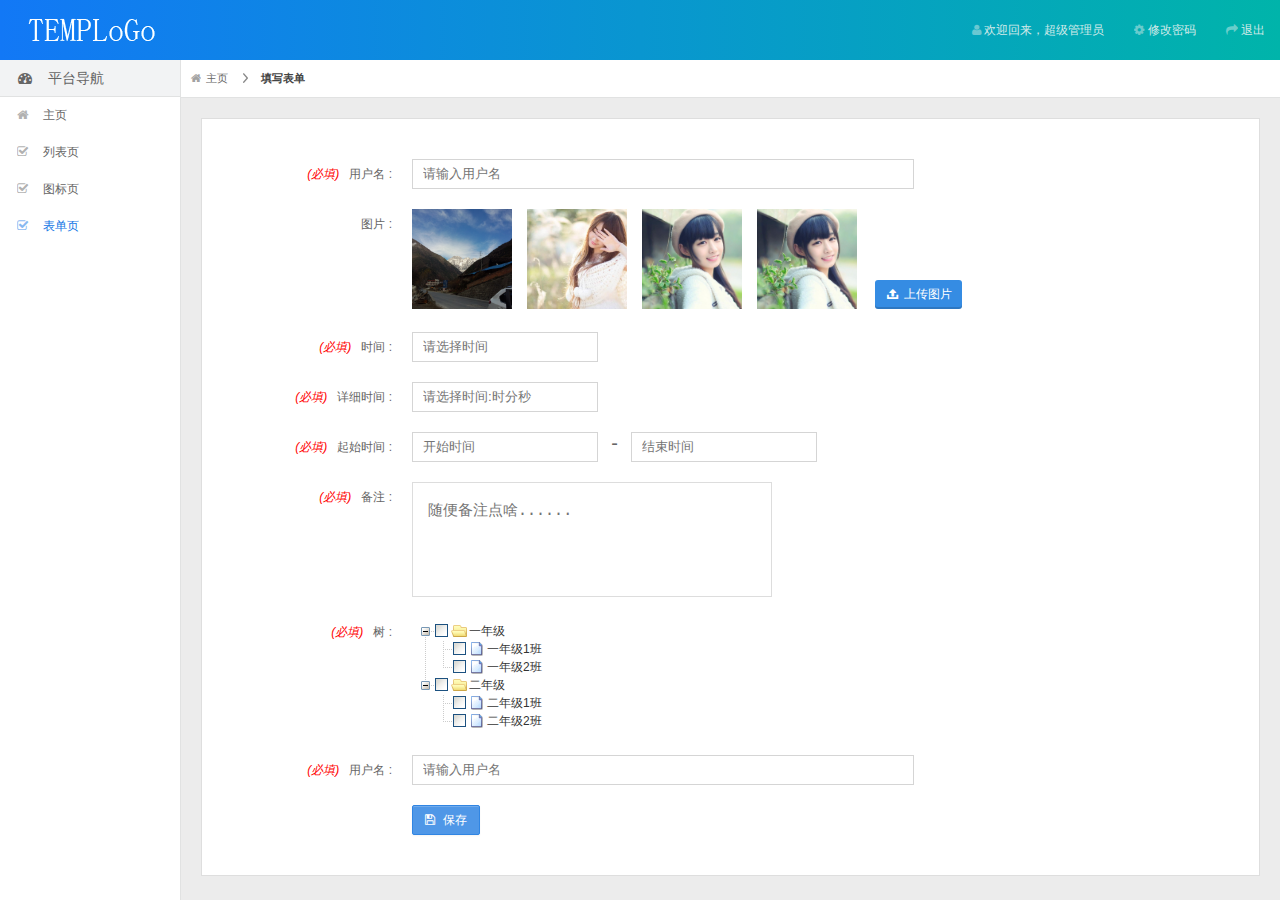
<file: form.html>
<!DOCTYPE html>
<html>

<head>
    <meta charset="utf-8">
    <title></title>
    <link rel="stylesheet" type="text/css" href="css/phadmin.css">
    <link href="font-awesome/css/font-awesome.css" rel="stylesheet" />
    <link rel="stylesheet" type="text/css" href="plus/webuploader/webuploader.css">
    <link rel="stylesheet" type="text/css" href="plus/datepicker/skin/WdatePicker.css">
    <link rel="stylesheet" type="text/css" href="plus/ztree/zTreeStyle/zTreeStyle.css">
</head>

<body>
    <header id="header">
        <h1></h1>
        <div id="user-nav" class="navbar">
            <ul class="nav">
                <li><a title="" href="#"><i class="icon icon-user"></i>  <span class="text">欢迎回来，超级管理员</span></a>
                </li>
                <li class=""><a title="" href="#"><i class="icon icon-cog"></i> <span class="text" >修改密码</span></a></li>
                <li class=""><a title="" href="javescript:;" id="logout"><i class="icon icon-share-alt"></i> <span class="text">退出</span></a></li>
            </ul>
        </div>
    </header>
    <!--sidebar-menu-->
    <aside id="sidebar">
        <div class="stitle"><i class="icon icon-dashboard"></i>&nbsp;&nbsp;&nbsp;&nbsp;平台导航</div>
        <ul>
            <li class="submenu "><a href="index.html"><i class="icon icon-home"></i> <span>主页</span></a></li>
            <li class="submenu "> <a href="table.html"><i class="icon icon-check"></i> <span>列表页</span></a>
            </li>
            <li class="submenu "> <a href="ico.html"><i class="icon icon-check"></i> <span>图标页</span></a>
            </li>
            <li class="submenu active"> <a href="form.html"><i class="icon icon-check"></i> <span>表单页</span></a>
            </li>
        </ul>
    </aside>
    <section id="content">
        <div id="content-header">
            <div id="breadcrumb"> <a href="javascript:;" class="tip-bottom"><i class="icon-home"></i>主页</a> <a href="#" class="current">填写表单</a> </div>
        </div>
        <div id="content-body">
            <div class="content-form">
                <form>
                    <ul>
                        <li class="control-group">
                            <label class="control-label"><em class="mark-red">(必填)</em>用户名 :</label>
                            <div class="controls">
                                <input type="text" name="" placeholder="请输入用户名">
                            </div>
                        </li>
                        <li class="control-group">
                            <label class="control-label"><em class="mark-red"></em>图片 :</label>
                            <div class="controls">
                                <div class="control-pic" id="control-pic">
                                    <ul>
                                        <li>
                                            <i style="background-image: url(pic/temp1.jpg);"><a href="javascript:;" class="icon-trash"></a></i>
                                        </li>
                                        <li>
                                            <i style="background-image: url(pic/temp2.jpg);"><a href="javascript:;" class="icon-trash"></a></i>
                                        </li>
                                        <li>
                                            <i style="background-image: url(pic/temp3.jpg);"><a href="javascript:;" class="icon-trash"></a></i>
                                        </li>
                                    </ul>
                                    <a href="javascript:;" class="" id="upload"><i class="icon-upload-alt"></i> 上传图片</a>
                                </div>
                            </div>
                        </li>
                        <li class="control-group">
                            <label class="control-label"><em class="mark-red">(必填)</em>时间 :</label>
                            <div class="controls">
                                <input class="control-time" type="text" onfocus="WdatePicker({isShowWeek:true})" placeholder="请选择时间" />
                            </div>
                        </li>
                        <li class="control-group">
                            <label class="control-label"><em class="mark-red">(必填)</em>详细时间 :</label>
                            <div class="controls">
                                <input class="control-time" type="text" onfocus="WdatePicker({isShowWeek:true,dateFmt:'yyyy-MM-dd HH:mm:ss'})" placeholder="请选择时间:时分秒" />
                            </div>
                        </li>
                        <li class="control-group">
                            <label class="control-label"><em class="mark-red">(必填)</em>起始时间 :</label>
                            <div class="controls">
                                <input id="beginTime" class="control-time" type="text" onfocus="WdatePicker({maxDate:'#F{$dp.$D(\'endTime\')}'})" placeholder="开始时间" />
                                <span class="time-connect-line">-</span>
                                <input id="endTime" class="control-time" type="text" placeholder="结束时间" onFocus="WdatePicker({minDate:'#F{$dp.$D(\'beginTime\')}'})" />
                            </div>
                        </li>
                        <li class="control-group">
                            <label class="control-label"><em class="mark-red">(必填)</em>备注 :</label>
                            <div class="controls">
                                <div class="control-txt">
                                    <textarea placeholder="随便备注点啥......"></textarea>
                                </div>
                            </div>
                        </li>
                        <li class="control-group">
                            <label class="control-label"><em class="mark-red">(必填)</em>树 :</label>
                            <div class="controls">
                                <div class="control-tree">
                                    <div id="tree" class="ztree "></div>
                                </div>
                            </div>
                        </li>
                        <li class="control-group">
                            <label class="control-label"><em class="mark-red">(必填)</em>用户名 :</label>
                            <div class="controls">
                                <input type="text" name="" placeholder="请输入用户名">
                            </div>
                        </li>
                        <li class="control-group">
                            <label class="control-label"></label>
                            <div class="controls">
                                <button class="btn btn-primary"><i class="icon-save"></i> 保存</button>
                            </div>
                        </li>
                    </ul>
                </form>
            </div>
        </div>
    </section>
    <footer id="footer">
    </footer>
</body>
<script type="text/javascript" src="js/jquery.js"></script>
<script type="text/javascript" src="plus/webuploader/webuploader.js"></script>
<script type="text/javascript" src="plus/datepicker/calendar.js"></script>
<script type="text/javascript" src="plus/datepicker/WdatePicker.js"></script>
<script type="text/javascript" src="plus/ztree/js/jquery.ztree.all.js"></script>
<script type="text/javascript" src="js/common.js"></script>
<script type="text/javascript">
$(document).ready(function() {

    // ztree的 舒适化
    var zNodes = [{
        name: "一年级",
        open: true,
        children: [{
            name: "一年级1班"
        }, {
            name: "一年级2班"
        }]
    }, {
        name: "二年级",
        open: true,
        children: [{
            name: "二年级1班"
        }, {
            name: "二年级2班"
        }]
    }];

    var zTreeObj = $.fn.zTree.init($("#tree"), treeSetting, zNodes);

    /*
     *  preview 生成上传的预览图
     *  @param {string} el  
     *  @param {string} src 
     */
    preview("#control-pic ul", "pic/temp3.jpg"); // 生成上传的预览图  - 
    var upload = new WebUploader.Uploader({
        server: "{:U('Addons/Upload/pc')}",
        auto: true,
        accept: {
            title: 'Images',
            extensions: 'gif,jpg,jpeg,bmp,png',
            mimeTypes: 'image/*'
        },
        pick: {
            id: "#upload"
        }
    });
});
</script>

</html>
</file>
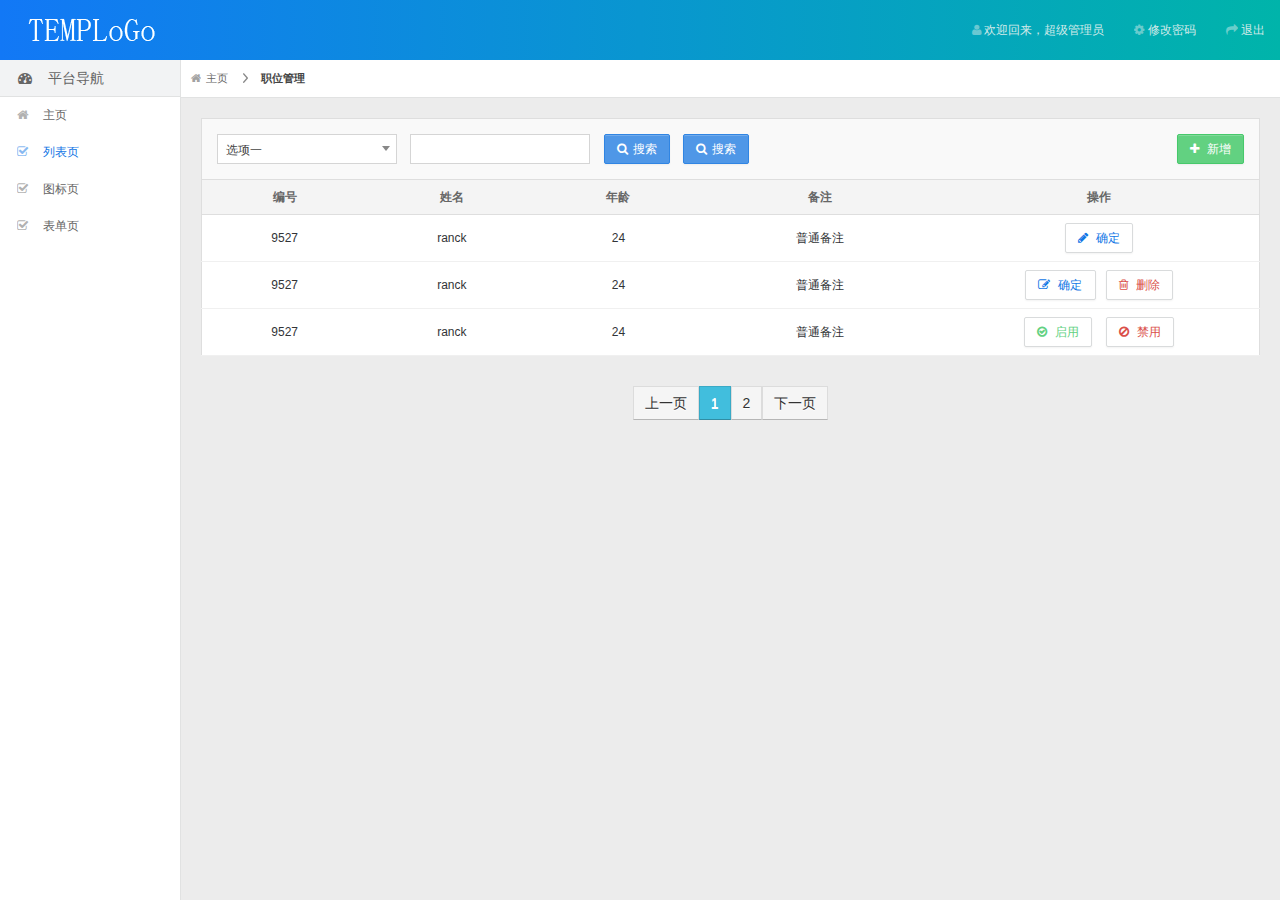
<file: table.html>
<!DOCTYPE html>
<html>

<head>
    <meta charset="utf-8">
    <title></title>
    <link rel="stylesheet" type="text/css" href="css/phadmin.css">
    <link href="font-awesome/css/font-awesome.css" rel="stylesheet" />
    <link rel="stylesheet" type="text/css" href="css/select2.css">
    <script type="text/javascript" src="js/jquery.js"></script>
    <script type="text/javascript" src="js/select2.js"></script>
</head>

<body>
    <header id="header">
        <h1></h1>
        <div id="user-nav" class="navbar">
            <ul class="nav">
                <li><a title="" href="#"><i class="icon icon-user"></i>  <span class="text">欢迎回来，超级管理员</span></a>
                </li>
                <li class=""><a title="" href="#"><i class="icon icon-cog"></i> <span class="text" >修改密码</span></a></li>
                <li class=""><a title="" href="javescript:;" id="logout"><i class="icon icon-share-alt"></i> <span class="text">退出</span></a></li>
            </ul>
        </div>
    </header>
    <!--sidebar-menu-->
    <aside id="sidebar">
        <div class="stitle"><i class="icon icon-dashboard"></i>&nbsp;&nbsp;&nbsp;&nbsp;平台导航</div>
        <ul>
            <li class="submenu "><a href="index.html"><i class="icon icon-home"></i> <span>主页</span></a></li>
            <li class="submenu active"> <a href="table.html"><i class="icon icon-check"></i> <span>列表页</span></a>
            </li>
            <li class="submenu "> <a href="ico.html"><i class="icon icon-check"></i> <span>图标页</span></a>
            </li>
            <li class="submenu "> <a href="form.html"><i class="icon icon-check"></i> <span>表单页</span></a>
            </li>
        </ul>
    </aside>
    <section id="content">
        <div id="content-header">
            <div id="breadcrumb"> <a href="javascript:;" class="tip-bottom"><i class="icon-home"></i>主页</a> <a href="#" class="current">职位管理</a> </div>
        </div>
        <div id="content-body">
            <div class="top-operation">
                <div class="top-operation-add">
                    <a href="javascript:;" class="btn btn-success"><i class="icon-plus"></i> 新增</a>
                </div>
                <div class="top-operation-input">
                    <select class="select">
                        <option>选项一</option>
                        <option>选项er</option>
                    </select>
                    <input type="text" name="">
                    <a href="javascript:;" class="btn btn-primary"><i class="icon-search"></i>搜索</a>
                    <button class="btn btn-primary"><i class="icon-search"></i>搜索</button>
                </div>
            </div>
            <div class="table-content">
                <table class="table">
                    <thead>
                        <tr>
                            <th>编号</th>
                            <th>姓名</th>
                            <th>年龄</th>
                            <th>备注</th>
                            <th width="300">操作</th>
                        </tr>
                    </thead>
                    <tr>
                        <td>9527</td>
                        <td>ranck</td>
                        <td>24</td>
                        <td>普通备注</td>
                        <td><a href="javascript:;" class="btn btn-abc"><i class="icon-pencil"></i> 确定</a></td>
                    </tr>
                    <tr>
                        <td>9527</td>
                        <td>ranck</td>
                        <td>24</td>
                        <td>普通备注</td>
                        <td><a href="javascript:;" class="btn btn-abc"><i class="icon-edit"></i> 确定</a><a href="javascript:;" class="btn btn-del"><i class="icon-trash"></i> 删除</a></td>
                    </tr>
                    <tr>
                        <td>9527</td>
                        <td>ranck</td>
                        <td>24</td>
                        <td>普通备注</td>
                        <td>
                            <a href="javascript:;" class="btn btn-pass">
                                <i class=" icon-ok-circle"></i> 启用
                            </a>
                            <a href="javascript:;" class="btn btn-del">
                                <i class="icon-ban-circle"></i> 禁用
                            </a>
                        </td>
                    </tr>
                </table>
            </div>
            <footer class="">
                <div class="pagecontent">
                    <ul class="pagination">
                        <li class="disabled"> <a href="#">上一页 </a></li>
                        <li class="active"> <a href="#">1</a></li>
                        <li><a href="?pageNo=2&amp;type=2">2</a></li>
                        <li> <a href="?pageNo=2&amp;type=2">下一页 </a></li>
                    </ul>
                </div>
            </footer>
        </div>
    </section>
    <footer id="footer">
    </footer>
</body>
<script type="text/javascript">
$(document).ready(function() {
    $("select").select2();
});
</script>

</html>
</file>
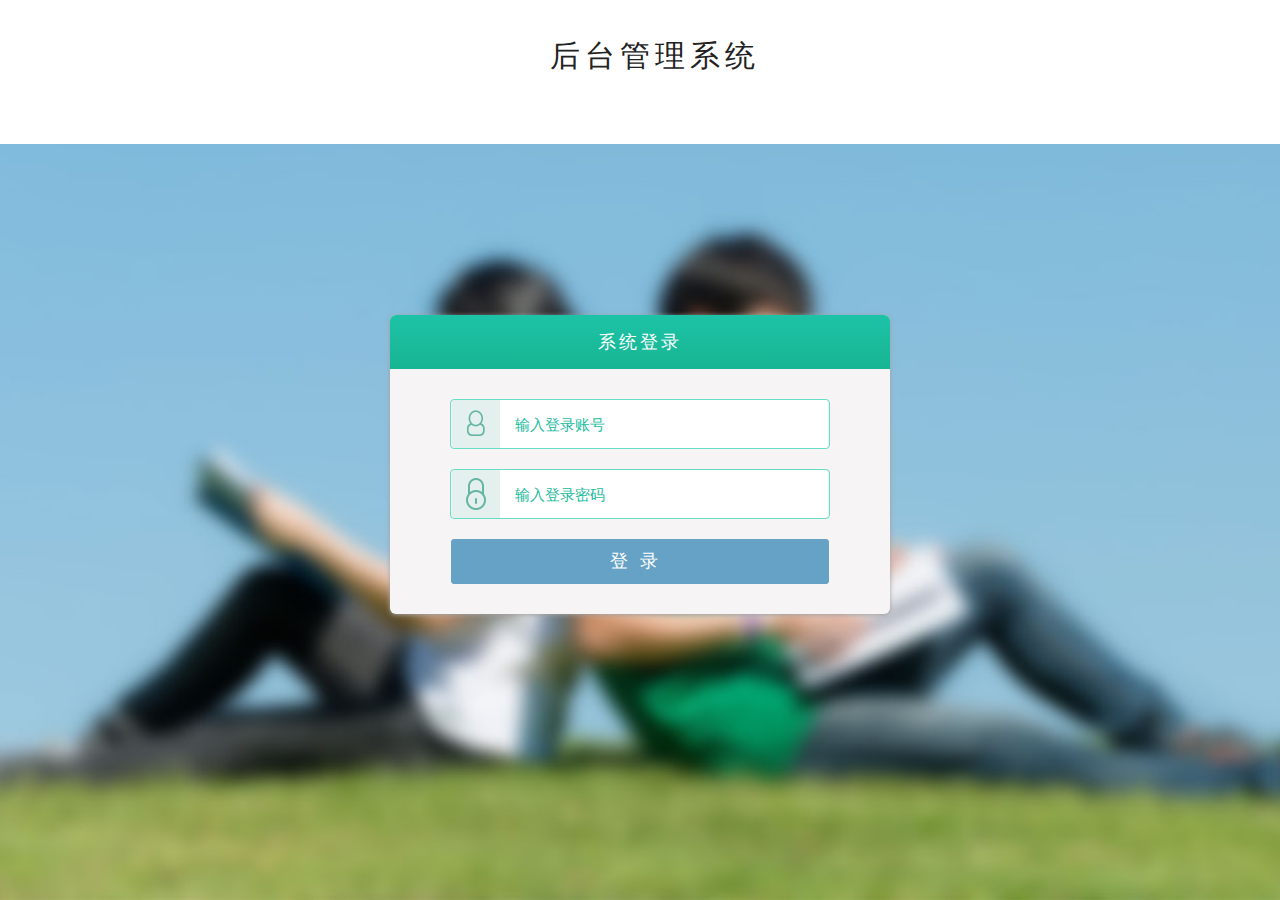
<file: 登录/login.html>
<!DOCTYPE html>
<html>
<head>
<meta http-equiv="Content-Type" content="text/html; charset=utf-8" />
<meta name="viewport" content="width=device-width, initial-scale=1, minimum-scale=1, maximum-scale=1, user-scalable=no">
<meta name="apple-mobile-web-app-capable" content="yes">
<link type="text/css" rel="stylesheet" href="css/global2.css" />
<title>登录</title>
</head>

<body>
<div class="log_wrap">
    <div class="user_tit">
        <div class="user_titwo font_yahei">
            <!-- <span class="tit_left" style="background-image:url(images/logo.png)"></span> -->
            <span class="tit_right" style=" border-left:0">后台管理系统</span>
        </div>
    </div>
    <div class="log_pack">
    	<div class="pack_wrap font_yahei">
            <div class="user_con">
                  <p class="f18 user_contit">系统登录</p>
				  
                  <div class="user_name"><i style="background-image:url(images/user.png)"></i><input type="text" name="user_name" placeholder="输入登录账号"></div>
				  <div class="user_name"><i style="background-image:url(images/password.png)"></i><input type="password" name="user_name" placeholder="输入登录密码"></div>
				  <div class="subbtn"><a href="#" class="f18 font_yahei">登录</a></div>				  
                  <!-- <div class="miss_pass"><a href="#">新用户注册</a><a href="#" class="miss_right">忘记密码?</a></div> -->
            </div> 
        </div>
    </div>
</div>






</body>
</html>
</file>
<file: css/phadmin.css>
/*
name : phadmin
desc : a  back-stage management templates
author : ranck
time : 2017-03-15
*/

@charset"utf-8";
* {
    padding: 0;
    margin: 0;
}

body {
    font-family: '微软雅黑', sans-serif;
    font-size: 12px;
    color: #666;
}

a {
    text-decoration: none;
}

ul,
li {
    list-style: none;
}

input {
    padding: 6px 10px;
    line-height: 16px;
    vertical-align: top;
    outline: none;
    border: 1px solid #d5d5d5;
}

select {
    display: inline-block;
}

table {
    border-collapse: collapse;
    border-spacing: 0;
}

::-webkit-scrollbar-thumb {
    background-color: #666;
}

::-webkit-scrollbar {
    width: 3px;
    height: 10px;
    background-color: #ddd;
}

::-webkit-scrollbar-track-piece {
    background-color: #CCCCCC;
    -webkit-border-radius: 6px;
}

.table {
    min-width: 100%;
    color: #323437;
    background-color: #fff;
    border: 1px solid #dedede;
    line-height: 1.2;
}

.table thead tr {
    background-color: #f4f4f4;
    border-bottom: 1px solid #dedede;
}

.table th {
    height: auto;
    font-size: 12px;
    padding:10px;
    border-bottom: 0;
    text-align: center;
    color: #666666;
}

.table td {
    text-align: center;
    padding: 8px;
    border-bottom: 1px solid #f0f0f0;
}

.table td .btn {
    margin-right: 10px;
}

.table td .btn:last-child {
    margin-right: 0;
}

.table tr:hover::nth-child(even) td {
    background: #f1f1f1;
}


/*header*/

#header {
    height: 60px;
    position: relative;
    width: 100%;
}

#header {
    filter: progid: DXImageTransform.Microsoft.Gradient(gradientType=1, startColorStr=#1278f6, endColorStr=#00b4aa);
    background-image: -webkit-gradient(linear, left top, right top, from(#1278f6), to(#00b4aa));
    background-image: -webkit-linear-gradient(left, #1278f6, #00b4aa);
    background-image: -moz-linear-gradient(left, #1278f6, #00b4aa);
    background-image: linear-gradient(to right, #1278f6, #00b4aa);
}

#header h1 {
    background: url("../img/logo.png") no-repeat scroll 0 0 transparent;
    height: 31px;
    left: 18px;
    overflow: hidden;
    position: relative;
    top: 15px;
    width: 191px;
}


/*顶部的操作区*/

#user-nav {
    position: absolute;
    right: 0px;
    top: 0px;
    margin: 0;
}

#user-nav > ul {
    margin: 0;
    padding: 0;
    list-style: none;
}

#user-nav > ul > li {
    float: left;
    list-style-type: none;
    margin: 0;
    position: relative;
    padding: 0;
}

#user-nav > ul > li > a {
    display: block;
    font-size: 12px;
    color: #d0eae9;
    line-height: 40px;
}

#user-nav > ul > li > a:hover,
#user-nav > ul > li.open > a {
    color: #FFF;
}

#user-nav > ul > li > a > i,
#sidebar li a i {
    opacity: .5;
    margin-top: 2px;
}

#user-nav > ul > li > a:hover > i,
#user-nav > ul > li.open > a > i {
    opacity: 1;
}

#user-nav > ul ul > li > a {
    text-align: left;
}

#user-nav > ul ul > li > a:hover {}

.navbar li a {
    padding: 10px 15px 10px;
}

#content {
    position: absolute;
    left: 180px;
    top: 60px;
    bottom: 0;
    right: 0;
    border-radius: 0;
    border-left: 1px solid #e1e2e2;
    background: none repeat scroll 0 0 #ECECEC;
}


/*导航*/

#sidebar {
    float: left;
    width: 180px;
    position: relative;
    z-index: 9999;
    background: #FBFBFB;
}

#sidebar .stitle {
    border-bottom: 1px solid #e1e2e2;
    background-color: #f2f3f4;
    height: 36px;
    line-height: 36px;
    padding-left: 18px;
    font-size: 14px;
}

#sidebar > ul {
    list-style: none;
    margin: 0px 0 0;
    padding: 0;
    position: absolute;
    width: 180px;
}

#sidebar > ul > li {
    display: block;
    position: relative;
}

#sidebar > ul > li > a {
    padding: 10px 0 10px 15px;
    display: block;
    color: #656565;
    font-size: 12px;
}

#sidebar > ul > li > a > i {
    margin-right: 10px;
}

#sidebar > ul > li.active > a {
    text-decoration: none;
    font-size: 12px;
}

#sidebar > ul > li > a > .label {
    margin: 0 20px 0 0;
    float: right;
    padding: 3px 5px 2px;
}

#sidebar > ul li ul {
    display: none;
    margin: 0;
    padding: 0;
}

#sidebar > ul li.open ul {
    display: block;
}

#sidebar > ul li ul li a {
    padding: 10px 0 10px 37px;
    display: block;
    font-size: 12px;
}

#sidebar > ul li ul li:first-child a {
    border-top: 0;
}

#sidebar > ul li ul li:last-child a {
    border-bottom: 0;
}

#sidebar > ul > li.active a {
    color: #1276e5;
}


/*content*/

#content>.bg {
    display: block;
    width: 100%;
    height: 100%;
    background: url(img/welcomon.png)center center no-repeat;
    background-size: cover;
}

#content-header {}


/* Breadcrumb */

#breadcrumb {
    background-color: #FFF;
    border-bottom: 1px solid #e1e2e2;
    border-radius: 0;
}

#breadcrumb a {
    padding: 8px 20px 8px 10px;
    display: inline-block;
    background-image: url('../img/breadcrumb.png');
    background-position: center right;
    background-repeat: no-repeat;
    font-size: 11px;
    color: #666666;
    line-height: 1.88;
}

#breadcrumb a:hover {
    color: #333333;
}

#breadcrumb a:last-child {
    background-image: none;
}

#breadcrumb a.current {
    font-weight: bold;
    color: #444444;
}

#breadcrumb a i {
    margin-right: 5px;
    opacity: .6;
}

#breadcrumb a:hover i {
    margin-right: 5px;
    opacity: .8;
}


/*content-body*/

#content-body {
    padding-top: 20px;
    padding-left: 20px;
    padding-right: 20px;
}


/*table的上面的操作区*/

.top-operation:after {
    content: "";
    display: block;
    clear: both;
}

.top-operation {
    padding: 15px;
    border-top: 1px solid #dedede;
    border-left: 1px solid #dedede;
    border-right: 1px solid #dedede;
    background-color: #f9f9f9;
}

.top-operation-input input,
.top-operation-input>a,
.top-operation-input button,
.top-operation-input .select {
    margin-right: 10px;
}

.top-operation-input input,
.top-operation-input .select {
    display: inline-block;
    width: 180px;
    /*height: 30px; 临时*/
    box-sizing: border-box;
}

.top-operation-input .select2 {
    margin-right: 10px;
}

.top-operation-add {
    float: right;
}

.table-content {}


/*图标示例*/

.show-icon {
    margin: 20px;
    padding: 10px;
    background: #fff;
    border: 1px solid #ddd;
    overflow: hidden;
}

.btn-icon-pg ul {
    margin: 0px;
    padding: 0px;
}

.btn-icon-pg ul li {
    margin: 5px;
    padding: 5px;
    list-style: none;
    display: inline-block;
    border: 1px solid #dadada;
    min-width: 187px;
    cursor: pointer
}

.btn-icon-pg ul li:hover i {
    transition: 0.3s;
    -moz-transition: 0.3s;
    -webkit-transition: 0.3s;
    -o-transition: 0.3s;
    margin-left: 8px;
}


/*btn*/

.btn {
    display: inline-block;
    *display: inline;
    padding: 4px 12px;
    margin-bottom: 0;
    *margin-left: .3em;
    font-size: 12px;
    line-height: 20px;
    color: #333;
    text-align: center;
    vertical-align: middle;
    cursor: pointer;
    background-color: #f5f5f5;
    *background-color: #e6e6e6;
    background-repeat: repeat-x;
    border: 1px solid #ccc;
    *border: 0;
    border-color: #e6e6e6 #e6e6e6 #bfbfbf;
    border-color: rgba(0, 0, 0, 0.1) rgba(0, 0, 0, 0.1) rgba(0, 0, 0, 0.25);
    border-bottom-color: #b3b3b3;
    -webkit-border-radius: 2px;
    -moz-border-radius: 2px;
    border-radius: 2px;
    filter: progid: DXImageTransform.Microsoft.gradient(startColorstr='#ffffffff', endColorstr='#ffe6e6e6', GradientType=0);
    filter: progid: DXImageTransform.Microsoft.gradient(enabled=false);
    *zoom: 1;
    -webkit-box-shadow: inset 0 1px 0 rgba(255, 255, 255, 0.2), 0 1px 2px rgba(0, 0, 0, 0.05);
    -moz-box-shadow: inset 0 1px 0 rgba(255, 255, 255, 0.2), 0 1px 2px rgba(0, 0, 0, 0.05);
    box-shadow: inset 0 1px 0 rgba(255, 255, 255, 0.2), 0 1px 2px rgba(0, 0, 0, 0.05);
}

.btn:hover,
.btn:focus,
.btn:active,
.btn.active,
.btn.disabled,
.btn[disabled] {
    color: #333;
    background-color: #e6e6e6;
    *background-color: #d9d9d9;
}

.btn:active,
.btn.active {
    background-color: #ccc \9;
}

.btn:first-child {
    *margin-left: 0;
}

.btn:hover,
.btn:focus {
    color: #333;
    text-decoration: none;
    background-position: 0 -15px;
    -webkit-transition: background-position .1s linear;
    -moz-transition: background-position .1s linear;
    -o-transition: background-position .1s linear;
    transition: background-position .1s linear;
}

.btn:focus {
    outline: thin dotted #333;
    outline: 5px auto -webkit-focus-ring-color;
    outline-offset: -2px;
}

.btn.active,
.btn:active {
    background-image: none;
    outline: 0;
    -webkit-box-shadow: inset 0 2px 4px rgba(0, 0, 0, 0.15), 0 1px 2px rgba(0, 0, 0, 0.05);
    -moz-box-shadow: inset 0 2px 4px rgba(0, 0, 0, 0.15), 0 1px 2px rgba(0, 0, 0, 0.05);
    box-shadow: inset 0 2px 4px rgba(0, 0, 0, 0.15), 0 1px 2px rgba(0, 0, 0, 0.05);
}

.btn.disabled,
.btn[disabled] {
    cursor: default;
    background-image: none;
    opacity: .65;
    filter: alpha(opacity=65);
    -webkit-box-shadow: none;
    -moz-box-shadow: none;
    box-shadow: none;
}

.btn-success {
    color: #fff;
    background-color: #62d181;
    border-color: #47c96b;
}

.btn-success:hover,
.btn-success:focus,
.btn-success:active,
.btn-success.active,
.btn-success.disabled,
.btn-success[disabled] {
    color: #fff;
    background-color: #47c96b;
    *background-color: #47c96b;
}

.btn-success:active,
.btn-success.active {
    background-color: #47c96b \9;
}

.btn-primary {
    color: #fff;
    background-color: #4f97e7;
    border-color: #3085e3;
}

.btn-primary:hover,
.btn-primary:focus,
.btn-primary:active,
.btn-primary.active,
.btn-primary.disabled,
.btn-primary[disabled] {
    color: #fff;
    background-color: #3085e3;
    *background-color: #3085e3;
}

.btn-primary:active,
.btn-primary.active {
    background-color: #3085e3 \9;
}

.btn-abc {
    border: 1px solid #d9dbdc;
    color: #1276e5;
    background-color: #fff;
}

.btn-abc:hover,
.btn-abc:focus,
.btn-abc:active,
.btn-abc.active,
.btn-abc.disabled,
.btn-abc[disabled] {
    color: #1276e5;
    background-color: #F3F4F4;
    *background-color: #F3F4F4;
}

.btn-del {
    border: 1px solid #d9dbdc;
    color: #da4f49;
    background-color: #fff;
}
.btn-pass{
    border: 1px solid #d9dbdc;
    color: #62d181;
    background-color: #fff;
}
.btn-pass:hover,
.btn-pass:focus,
.btn-pass:active,
.btn-pass.active,
.btn-pass.disabled,
.btn-pass[disabled] {
    color: #62d181;
    background-color: #F3F4F4;
    *background-color: #F3F4F4;
}

.btn-del:hover,
.btn-del:focus,
.btn-adel:active,
.btn-del.active,
.btn-del.disabled,
.btn-del[disabled] {
    color: #da4f49;
    background-color: #F3F4F4;
    *background-color: #F3F4F4;
}

.btn>i {
    padding-right: 5px;
}


/*分页*/

.pagecontent {
    text-align: center;
    padding: 30px;
}

.pagination {
    overflow: hidden;
    display: inline-block;
}

.pagination li {
    float: left;
}

.pagination a {
    font-size: 14px;
    padding: 8px 11px!important;
    border-style: solid;
    border-width: 1px;
    border-color: #dddddd #dddddd #cccccc;
    border-color: rgba(0, 0, 0, 0.1) rgba(0, 0, 0, 0.1) rgba(0, 0, 0, 0.25);
    display: inline-block;
    line-height: 16px;
    background: #f5f5f5;
    color: #333333;
    text-shadow: 0 1px 0 #ffffff;
}

.pagination .active a {
    background: #41BEDD!important;
    color: #ffffff!important;
    cursor: default!important;
}

.pagination.disabled a {
    color: #AAAAAA!important;
    cursor: default;
}


/*表单*/

.content-form {
    background: #fff;
    padding: 30px 0;
    border: 1px solid #DEDEDE;
}

.control-group {
    padding: 10px;
}

.control-group:after {
    content: "";
    display: block;
    clear: both;
}

.control-label {
    float: left;
    width: 180px;
    font-size: 12px;
    text-align: right;
    line-height: 30px;
}

.controls {
    margin-left: 200px;
}

.controls input {
    width: 60%;
    box-sizing: border-box;
}

.controls .short {
    width: 30%;
    box-sizing: border-box;
}

.controls .long {
    width: 90%;
    box-sizing: border-box;
}

.mark-red {
    color: red;
    padding: 0 10px;
    font-size: 12px;
}


/*上传图片*/

.control-pic {}

.control-pic ul {
    display: inline-block;
}

.control-pic ul:after {
    content: "";
    clear: both;
    display: block;
}

.control-pic li {
    float: left;
    margin-right: 15px;
}

.control-pic li i {
    display: block;
    width: 100px;
    height: 100px;
    background-size: cover;
    background-position: center;
    background-repeat: no-repeat;
}

.control-pic li i a {
    display: none;
    width: 100px;
    height: 100px;
    line-height: 100px;
    font-size: 40px;
    color: #fff;
    background-color: #000;
    opacity: .8;
}

.control-pic li i:hover a {
    display: block;
}


/*选择时间*/

.controls .control-time {
    width: 186px;
}

.time-connect-line {
    font-size: 20px;
    padding: 0 10px;
}


/*备注文本*/

.control-txt {
    width: 360px;
    border: 1px solid #ddd;
    padding: 15px;
    box-sizing: border-box;
}

.control-txt textarea {
    font-size: 15px;
    width: 100%;
    height: 80px;
    line-height: 24px;
    color: #333;
    border: 0;
    outline: none;
    resize: none;
}
</file>
<file: plus/webuploader/webuploader.css>
.webuploader-container {
	position: relative;
}
.webuploader-element-invisible {
	position: absolute !important;
	clip: rect(1px 1px 1px 1px); /* IE6, IE7 */
    clip: rect(1px,1px,1px,1px);
}
.webuploader-pick {
	position: relative;
	display: inline-block;
	cursor: pointer;
	background: #358ce3;
	padding: 6px 10px;
	color: #fff;
	text-align: center;
	border-radius: 3px;
	overflow: hidden;
    position: relative;
    border-width: 0;
    box-shadow: inset 0 -2px 0 rgba(0, 0, 0, 0.15);
    font-weight: 500;
    transition: background .3s ease-in-out 0s;
}
.webuploader-pick-hover {
	
}

.webuploader-pick-disable {
	opacity: 0.6;
	pointer-events:none;
}
</file>
<file: plus/datepicker/skin/WdatePicker.css>
.Wdate{
	border:#999 1px solid;
	height:20px;
	background:#fff url(datePicker.gif) no-repeat right;
}
.Wdate::-ms-clear{display:none;}

.WdateFmtErr{
	font-weight:bold;
	color:red;
}
</file>
<file: css/select2.css>
.select2-container {
  box-sizing: border-box;
  display: inline-block;
  margin: 0;
  position: relative;
  vertical-align: middle; }
  .select2-container .select2-selection--single {
    box-sizing: border-box;
    cursor: pointer;
    display: block;
    height: 30px;
    user-select: none;
    -webkit-user-select: none; }
    .select2-container .select2-selection--single .select2-selection__rendered {
      display: block;
      padding-left: 8px;
      padding-right: 20px;
      overflow: hidden;
      text-overflow: ellipsis;
      white-space: nowrap; }
    .select2-container .select2-selection--single .select2-selection__clear {
      position: relative; }
  .select2-container[dir="rtl"] .select2-selection--single .select2-selection__rendered {
    padding-right: 8px;
    padding-left: 20px; }
  .select2-container .select2-selection--multiple {
    box-sizing: border-box;
    cursor: pointer;
    display: block;
    min-height: 32px;
    user-select: none;
    -webkit-user-select: none; }
    .select2-container .select2-selection--multiple .select2-selection__rendered {
      display: inline-block;
      overflow: hidden;
      padding-left: 8px;
      text-overflow: ellipsis;
      white-space: nowrap; }
  .select2-container .select2-search--inline {
    float: left; }
    .select2-container .select2-search--inline .select2-search__field {
      box-sizing: border-box;
      border: none;
      font-size: 100%;
      margin-top: 5px;
      padding: 0; }
      .select2-container .select2-search--inline .select2-search__field::-webkit-search-cancel-button {
        -webkit-appearance: none; }

.select2-dropdown {
  background-color: white;
  border:1px solid #d5d5d5;
  border-radius: 4px;
  box-sizing: border-box;
  display: block;
  position: absolute;
  left: -100000px;
  width: 100%;
  z-index: 1051; }

.select2-results {
  display: block; }

.select2-results__options {
  list-style: none;
  margin: 0;
  padding: 0; }

.select2-results__option {
  padding: 6px;
  user-select: none;
  -webkit-user-select: none; }
  .select2-results__option[aria-selected] {
    cursor: pointer; }

.select2-container--open .select2-dropdown {
  left: 0; }

.select2-container--open .select2-dropdown--above {
  border-bottom: none;
  border-bottom-left-radius: 0;
  border-bottom-right-radius: 0; }

.select2-container--open .select2-dropdown--below {
  border-top: none;
  border-top-left-radius: 0;
  border-top-right-radius: 0; }

.select2-search--dropdown {
  display: block;
  padding: 4px; }
  .select2-search--dropdown .select2-search__field {
    padding: 4px;
    width: 100%;
    box-sizing: border-box; }
    .select2-search--dropdown .select2-search__field::-webkit-search-cancel-button {
      -webkit-appearance: none; }
  .select2-search--dropdown.select2-search--hide {
    display: none; }

.select2-close-mask {
  border: 0;
  margin: 0;
  padding: 0;
  display: block;
  position: fixed;
  left: 0;
  top: 0;
  min-height: 100%;
  min-width: 100%;
  height: auto;
  width: auto;
  opacity: 0;
  z-index: 99;
  background-color: #fff;
  filter: alpha(opacity=0); }

.select2-hidden-accessible {
  border: 0 !important;
  clip: rect(0 0 0 0) !important;
  height: 1px !important;
  margin: -1px !important;
  overflow: hidden !important;
  padding: 0 !important;
  position: absolute !important;
  width: 1px !important; }

.select2-container--default .select2-selection--single {
  background-color: #fff;
  border: 1px solid #d5d5d5;
  }
  .select2-container--default .select2-selection--single .select2-selection__rendered {
    color: #444;
    line-height: 30px; }
  .select2-container--default .select2-selection--single .select2-selection__clear {
    cursor: pointer;
    float: right;
    font-weight: bold; }
  .select2-container--default .select2-selection--single .select2-selection__placeholder {
    color: #999; }
  .select2-container--default .select2-selection--single .select2-selection__arrow {
    height: 26px;
    position: absolute;
    top: 1px;
    right: 1px;
    width: 20px; }
    .select2-container--default .select2-selection--single .select2-selection__arrow b {
      border-color: #888 transparent transparent transparent;
      border-style: solid;
      border-width: 5px 4px 0 4px;
      height: 0;
      left: 50%;
      margin-left: -4px;
      margin-top: -2px;
      position: absolute;
      top: 50%;
      width: 0; }

.select2-container--default[dir="rtl"] .select2-selection--single .select2-selection__clear {
  float: left; }

.select2-container--default[dir="rtl"] .select2-selection--single .select2-selection__arrow {
  left: 1px;
  right: auto; }

.select2-container--default.select2-container--disabled .select2-selection--single {
  background-color: #eee;
  cursor: default; }
  .select2-container--default.select2-container--disabled .select2-selection--single .select2-selection__clear {
    display: none; }

.select2-container--default.select2-container--open .select2-selection--single .select2-selection__arrow b {
  border-color: transparent transparent #888 transparent;
  border-width: 0 4px 5px 4px; }

.select2-container--default .select2-selection--multiple {
  background-color: white;
  border:1px solid #d5d5d5;
  border-radius: 4px;
  cursor: text; }
  .select2-container--default .select2-selection--multiple .select2-selection__rendered {
    box-sizing: border-box;
    list-style: none;
    margin: 0;
    padding: 0 5px;
    width: 100%; }
    .select2-container--default .select2-selection--multiple .select2-selection__rendered li {
      list-style: none; }
  .select2-container--default .select2-selection--multiple .select2-selection__placeholder {
    color: #999;
    margin-top: 5px;
    float: left; }
  .select2-container--default .select2-selection--multiple .select2-selection__clear {
    cursor: pointer;
    float: right;
    font-weight: bold;
    margin-top: 5px;
    margin-right: 10px; }
  .select2-container--default .select2-selection--multiple .select2-selection__choice {
    background-color: #e4e4e4;
    border:1px solid #d5d5d5;
    border-radius: 4px;
    cursor: default;
    float: left;
    margin-right: 5px;
    margin-top: 5px;
    padding: 0 5px; }
  .select2-container--default .select2-selection--multiple .select2-selection__choice__remove {
    color: #999;
    cursor: pointer;
    display: inline-block;
    font-weight: bold;
    margin-right: 2px; }
    .select2-container--default .select2-selection--multiple .select2-selection__choice__remove:hover {
      color: #333; }

.select2-container--default[dir="rtl"] .select2-selection--multiple .select2-selection__choice, .select2-container--default[dir="rtl"] .select2-selection--multiple .select2-selection__placeholder, .select2-container--default[dir="rtl"] .select2-selection--multiple .select2-search--inline {
  float: right; }

.select2-container--default[dir="rtl"] .select2-selection--multiple .select2-selection__choice {
  margin-left: 5px;
  margin-right: auto; }

.select2-container--default[dir="rtl"] .select2-selection--multiple .select2-selection__choice__remove {
  margin-left: 2px;
  margin-right: auto; }

.select2-container--default.select2-container--focus .select2-selection--multiple {
  border: solid black 1px;
  outline: 0; }

.select2-container--default.select2-container--disabled .select2-selection--multiple {
  background-color: #eee;
  cursor: default; }

.select2-container--default.select2-container--disabled .select2-selection__choice__remove {
  display: none; }

.select2-container--default.select2-container--open.select2-container--above .select2-selection--single, .select2-container--default.select2-container--open.select2-container--above .select2-selection--multiple {
  border-top-left-radius: 0;
  border-top-right-radius: 0; }

.select2-container--default.select2-container--open.select2-container--below .select2-selection--single, .select2-container--default.select2-container--open.select2-container--below .select2-selection--multiple {
  border-bottom-left-radius: 0;
  border-bottom-right-radius: 0; }

.select2-container--default .select2-search--dropdown .select2-search__field {
  border:1px solid #d5d5d5; }

.select2-container--default .select2-search--inline .select2-search__field {
  background: transparent;
  border: none;
  outline: 0;
  box-shadow: none;
  -webkit-appearance: textfield; }

.select2-container--default .select2-results > .select2-results__options {
  max-height: 200px;
  overflow-y: auto; }

.select2-container--default .select2-results__option[role=group] {
  padding: 0; }

.select2-container--default .select2-results__option[aria-disabled=true] {
  color: #999; }

.select2-container--default .select2-results__option[aria-selected=true] {
  background-color: #ddd; }

.select2-container--default .select2-results__option .select2-results__option {
  padding-left: 1em; }
  .select2-container--default .select2-results__option .select2-results__option .select2-results__group {
    padding-left: 0; }
  .select2-container--default .select2-results__option .select2-results__option .select2-results__option {
    margin-left: -1em;
    padding-left: 2em; }
    .select2-container--default .select2-results__option .select2-results__option .select2-results__option .select2-results__option {
      margin-left: -2em;
      padding-left: 3em; }
      .select2-container--default .select2-results__option .select2-results__option .select2-results__option .select2-results__option .select2-results__option {
        margin-left: -3em;
        padding-left: 4em; }
        .select2-container--default .select2-results__option .select2-results__option .select2-results__option .select2-results__option .select2-results__option .select2-results__option {
          margin-left: -4em;
          padding-left: 5em; }
          .select2-container--default .select2-results__option .select2-results__option .select2-results__option .select2-results__option .select2-results__option .select2-results__option .select2-results__option {
            margin-left: -5em;
            padding-left: 6em; }

.select2-container--default .select2-results__option--highlighted[aria-selected] {
  background-color: #5897fb;
  color: white; }

.select2-container--default .select2-results__group {
  cursor: default;
  display: block;
  padding: 6px; }

.select2-container--classic .select2-selection--single {
  background-color: #f7f7f7;
  border:1px solid #d5d5d5;
  border-radius: 4px;
  outline: 0;
  background-image: -webkit-linear-gradient(top, white 50%, #eeeeee 100%);
  background-image: -o-linear-gradient(top, white 50%, #eeeeee 100%);
  background-image: linear-gradient(to bottom, white 50%, #eeeeee 100%);
  background-repeat: repeat-x;
  filter: progid:DXImageTransform.Microsoft.gradient(startColorstr='#FFFFFFFF', endColorstr='#FFEEEEEE', GradientType=0); }
  .select2-container--classic .select2-selection--single:focus {
    border: 1px solid #5897fb; }
  .select2-container--classic .select2-selection--single .select2-selection__rendered {
    color: #444;
    line-height: 28px; }
  .select2-container--classic .select2-selection--single .select2-selection__clear {
    cursor: pointer;
    float: right;
    font-weight: bold;
    margin-right: 10px; }
  .select2-container--classic .select2-selection--single .select2-selection__placeholder {
    color: #999; }
  .select2-container--classic .select2-selection--single .select2-selection__arrow {
    background-color: #ddd;
    border: none;
    border-left: 1px solid #aaa;
    border-top-right-radius: 4px;
    border-bottom-right-radius: 4px;
    height: 26px;
    position: absolute;
    top: 1px;
    right: 1px;
    width: 20px;
    background-image: -webkit-linear-gradient(top, #eeeeee 50%, #cccccc 100%);
    background-image: -o-linear-gradient(top, #eeeeee 50%, #cccccc 100%);
    background-image: linear-gradient(to bottom, #eeeeee 50%, #cccccc 100%);
    background-repeat: repeat-x;
    filter: progid:DXImageTransform.Microsoft.gradient(startColorstr='#FFEEEEEE', endColorstr='#FFCCCCCC', GradientType=0); }
    .select2-container--classic .select2-selection--single .select2-selection__arrow b {
      border-color: #888 transparent transparent transparent;
      border-style: solid;
      border-width: 5px 4px 0 4px;
      height: 0;
      left: 50%;
      margin-left: -4px;
      margin-top: -2px;
      position: absolute;
      top: 50%;
      width: 0; }

.select2-container--classic[dir="rtl"] .select2-selection--single .select2-selection__clear {
  float: left; }

.select2-container--classic[dir="rtl"] .select2-selection--single .select2-selection__arrow {
  border: none;
  border-right: 1px solid #aaa;
  border-radius: 0;
  border-top-left-radius: 4px;
  border-bottom-left-radius: 4px;
  left: 1px;
  right: auto; }

.select2-container--classic.select2-container--open .select2-selection--single {
  border: 1px solid #5897fb; }
  .select2-container--classic.select2-container--open .select2-selection--single .select2-selection__arrow {
    background: transparent;
    border: none; }
    .select2-container--classic.select2-container--open .select2-selection--single .select2-selection__arrow b {
      border-color: transparent transparent #888 transparent;
      border-width: 0 4px 5px 4px; }

.select2-container--classic.select2-container--open.select2-container--above .select2-selection--single {
  border-top: none;
  border-top-left-radius: 0;
  border-top-right-radius: 0;
  background-image: -webkit-linear-gradient(top, white 0%, #eeeeee 50%);
  background-image: -o-linear-gradient(top, white 0%, #eeeeee 50%);
  background-image: linear-gradient(to bottom, white 0%, #eeeeee 50%);
  background-repeat: repeat-x;
  filter: progid:DXImageTransform.Microsoft.gradient(startColorstr='#FFFFFFFF', endColorstr='#FFEEEEEE', GradientType=0); }

.select2-container--classic.select2-container--open.select2-container--below .select2-selection--single {
  border-bottom: none;
  border-bottom-left-radius: 0;
  border-bottom-right-radius: 0;
  background-image: -webkit-linear-gradient(top, #eeeeee 50%, white 100%);
  background-image: -o-linear-gradient(top, #eeeeee 50%, white 100%);
  background-image: linear-gradient(to bottom, #eeeeee 50%, white 100%);
  background-repeat: repeat-x;
  filter: progid:DXImageTransform.Microsoft.gradient(startColorstr='#FFEEEEEE', endColorstr='#FFFFFFFF', GradientType=0); }

.select2-container--classic .select2-selection--multiple {
  background-color: white;
  border:1px solid #d5d5d5;
  border-radius: 4px;
  cursor: text;
  outline: 0; }
  .select2-container--classic .select2-selection--multiple:focus {
    border: 1px solid #5897fb; }
  .select2-container--classic .select2-selection--multiple .select2-selection__rendered {
    list-style: none;
    margin: 0;
    padding: 0 5px; }
  .select2-container--classic .select2-selection--multiple .select2-selection__clear {
    display: none; }
  .select2-container--classic .select2-selection--multiple .select2-selection__choice {
    background-color: #e4e4e4;
    border:1px solid #d5d5d5;
    border-radius: 4px;
    cursor: default;
    float: left;
    margin-right: 5px;
    margin-top: 5px;
    padding: 0 5px; }
  .select2-container--classic .select2-selection--multiple .select2-selection__choice__remove {
    color: #888;
    cursor: pointer;
    display: inline-block;
    font-weight: bold;
    margin-right: 2px; }
    .select2-container--classic .select2-selection--multiple .select2-selection__choice__remove:hover {
      color: #555; }

.select2-container--classic[dir="rtl"] .select2-selection--multiple .select2-selection__choice {
  float: right; }

.select2-container--classic[dir="rtl"] .select2-selection--multiple .select2-selection__choice {
  margin-left: 5px;
  margin-right: auto; }

.select2-container--classic[dir="rtl"] .select2-selection--multiple .select2-selection__choice__remove {
  margin-left: 2px;
  margin-right: auto; }

.select2-container--classic.select2-container--open .select2-selection--multiple {
  border: 1px solid #5897fb; }

.select2-container--classic.select2-container--open.select2-container--above .select2-selection--multiple {
  border-top: none;
  border-top-left-radius: 0;
  border-top-right-radius: 0; }

.select2-container--classic.select2-container--open.select2-container--below .select2-selection--multiple {
  border-bottom: none;
  border-bottom-left-radius: 0;
  border-bottom-right-radius: 0; }

.select2-container--classic .select2-search--dropdown .select2-search__field {
  border:1px solid #d5d5d5;
  outline: 0; }

.select2-container--classic .select2-search--inline .select2-search__field {
  outline: 0;
  box-shadow: none; }

.select2-container--classic .select2-dropdown {
  background-color: white;
  border: 1px solid transparent; }

.select2-container--classic .select2-dropdown--above {
  border-bottom: none; }

.select2-container--classic .select2-dropdown--below {
  border-top: none; }

.select2-container--classic .select2-results > .select2-results__options {
  max-height: 200px;
  overflow-y: auto; }

.select2-container--classic .select2-results__option[role=group] {
  padding: 0; }

.select2-container--classic .select2-results__option[aria-disabled=true] {
  color: grey; }

.select2-container--classic .select2-results__option--highlighted[aria-selected] {
  background-color: #3875d7;
  color: white; }

.select2-container--classic .select2-results__group {
  cursor: default;
  display: block;
  padding: 6px; }

.select2-container--classic.select2-container--open .select2-dropdown {
  border-color: #5897fb; }
</file>
<file: plus/ztree/zTreeStyle/zTreeStyle.css>
/*-------------------------------------
zTree Style

version:	3.5.19
author:		Hunter.z
email:		hunter.z@263.net
website:	http://code.google.com/p/jquerytree/

-------------------------------------*/

.ztree * {padding:0; margin:0; font-size:12px; font-family: Verdana, Arial, Helvetica, AppleGothic, sans-serif}
.ztree {margin:0; padding:5px; color:#333}
.ztree li{padding:0; margin:0; list-style:none; line-height:14px; text-align:left; white-space:nowrap; outline:0}
.ztree li ul{ margin:0; padding:0 0 0 18px}
.ztree li ul.line{ background:url(./img/line_conn.gif) 0 0 repeat-y;height: auto;}

.ztree li a {padding:1px 3px 0 0; margin:0; cursor:pointer; height:17px; color:#333; background-color: transparent;
	text-decoration:none; vertical-align:top; display: inline-block}
.ztree li a:hover {text-decoration:underline}
.ztree li a.curSelectedNode {padding-top:0px; background-color:#FFE6B0; color:black; height:16px; border:1px #FFB951 solid; opacity:0.8;}
.ztree li a.curSelectedNode_Edit {padding-top:0px; background-color:#FFE6B0; color:black; height:16px; border:1px #FFB951 solid; opacity:0.8;}
.ztree li a.tmpTargetNode_inner {padding-top:0px; background-color:#316AC5; color:white; height:16px; border:1px #316AC5 solid;
	opacity:0.8; filter:alpha(opacity=80)}
.ztree li a.tmpTargetNode_prev {}
.ztree li a.tmpTargetNode_next {}
.ztree li a input.rename {height:14px; width:80px; padding:0; margin:0;
	font-size:12px; border:1px #7EC4CC solid; *border:0px}
.ztree li span {line-height:16px; margin-right:2px}
.ztree li span.button {line-height:0; margin:0; width:16px; height:16px; display: inline-block; vertical-align:middle;
	border:0 none; cursor: pointer;outline:none;
	background-color:transparent; background-repeat:no-repeat; background-attachment: scroll;
	background-image:url("./img/zTreeStandard.png"); *background-image:url("./img/zTreeStandard.gif")}

.ztree li span.button.chk {width:13px; height:13px; margin:0 3px 0 0; cursor: auto}
.ztree li span.button.chk.checkbox_false_full {background-position:0 0}
.ztree li span.button.chk.checkbox_false_full_focus {background-position:0 -14px}
.ztree li span.button.chk.checkbox_false_part {background-position:0 -28px}
.ztree li span.button.chk.checkbox_false_part_focus {background-position:0 -42px}
.ztree li span.button.chk.checkbox_false_disable {background-position:0 -56px}
.ztree li span.button.chk.checkbox_true_full {background-position:-14px 0}
.ztree li span.button.chk.checkbox_true_full_focus {background-position:-14px -14px}
.ztree li span.button.chk.checkbox_true_part {background-position:-14px -28px}
.ztree li span.button.chk.checkbox_true_part_focus {background-position:-14px -42px}
.ztree li span.button.chk.checkbox_true_disable {background-position:-14px -56px}
.ztree li span.button.chk.radio_false_full {background-position:-28px 0}
.ztree li span.button.chk.radio_false_full_focus {background-position:-28px -14px}
.ztree li span.button.chk.radio_false_part {background-position:-28px -28px}
.ztree li span.button.chk.radio_false_part_focus {background-position:-28px -42px}
.ztree li span.button.chk.radio_false_disable {background-position:-28px -56px}
.ztree li span.button.chk.radio_true_full {background-position:-42px 0}
.ztree li span.button.chk.radio_true_full_focus {background-position:-42px -14px}
.ztree li span.button.chk.radio_true_part {background-position:-42px -28px}
.ztree li span.button.chk.radio_true_part_focus {background-position:-42px -42px}
.ztree li span.button.chk.radio_true_disable {background-position:-42px -56px}

.ztree li span.button.switch {width:18px; height:18px}
.ztree li span.button.root_open{background-position:-92px -54px}
.ztree li span.button.root_close{background-position:-74px -54px}
.ztree li span.button.roots_open{background-position:-92px 0}
.ztree li span.button.roots_close{background-position:-74px 0}
.ztree li span.button.center_open{background-position:-92px -18px}
.ztree li span.button.center_close{background-position:-74px -18px}
.ztree li span.button.bottom_open{background-position:-92px -36px}
.ztree li span.button.bottom_close{background-position:-74px -36px}
.ztree li span.button.noline_open{background-position:-92px -72px}
.ztree li span.button.noline_close{background-position:-74px -72px}
.ztree li span.button.root_docu{ background:none;}
.ztree li span.button.roots_docu{background-position:-56px 0}
.ztree li span.button.center_docu{background-position:-56px -18px}
.ztree li span.button.bottom_docu{background-position:-56px -36px}
.ztree li span.button.noline_docu{ background:none;}

.ztree li span.button.ico_open{margin-right:2px; background-position:-110px -16px; vertical-align:top; *vertical-align:middle}
.ztree li span.button.ico_close{margin-right:2px; background-position:-110px 0; vertical-align:top; *vertical-align:middle}
.ztree li span.button.ico_docu{margin-right:2px; background-position:-110px -32px; vertical-align:top; *vertical-align:middle}
.ztree li span.button.edit {margin-right:2px; background-position:-110px -48px; vertical-align:top; *vertical-align:middle}
.ztree li span.button.remove {margin-right:2px; background-position:-110px -64px; vertical-align:top; *vertical-align:middle}

.ztree li span.button.ico_loading{margin-right:2px; background:url(./img/loading.gif) no-repeat scroll 0 0 transparent; vertical-align:top; *vertical-align:middle}

ul.tmpTargetzTree {background-color:#FFE6B0; opacity:0.8; filter:alpha(opacity=80)}

span.tmpzTreeMove_arrow {width:16px; height:16px; display: inline-block; padding:0; margin:2px 0 0 1px; border:0 none; position:absolute;
	background-color:transparent; background-repeat:no-repeat; background-attachment: scroll;
	background-position:-110px -80px; background-image:url("./img/zTreeStandard.png"); *background-image:url("./img/zTreeStandard.gif")}

ul.ztree.zTreeDragUL {margin:0; padding:0; position:absolute; width:auto; height:auto;overflow:hidden; background-color:#cfcfcf; border:1px #00B83F dotted; opacity:0.8; filter:alpha(opacity=80)}
.zTreeMask {z-index:10000; background-color:#cfcfcf; opacity:0.0; filter:alpha(opacity=0); position:absolute}

/* level style*/
/*.ztree li span.button.level0 {
	display:none;
}
.ztree li ul.level0 {
	padding:0;
	background:none;
}*/
</file>
<file: 登录/css/global2.css>
/*reset*/

body {
    display: block;
    width: 100%;
    height: 100%;
    background-color: #FFFFFF;
    text-align: center;
    top: 0;
    left: 0;
    background-image: url(../images/login3.jpg);
    background-attachment: fixed;
    background-repeat: no-repeat;
    background-size: cover;
    -moz-background-size: cover;
    -webkit-background-size: cover;
    margin: 0;
    padding: 0;
    background-position: center;
}

html,
body,
div,
p,
ul,
li,
dl,
dt,
dd,
h1,
h2,
h3,
h4,
h5,
h6,
form,
input,
select,
button,
textarea,
iframe,
table,
th,
td {
    margin: 0;
    padding: 0;
}

img {
    border: 0 none;
}

input,
textarea {
    font-family: "Microsoft Yahei", "微软雅黑", Tahoma, Arial, Helvetica, STHeiti;
}

.font_arial {
    font-family: Arial;
}

.font_yahei {
    font-family: "Microsoft Yahei", "微软雅黑", Tahoma, Arial, Helvetica, STHeiti;
}

ul {
    list-style: none;
}

li {
    list-style-type: none;
}

hr {
    height: 1px;
    border: none;
    border-top: 1px solid #e4e4e4;
    overflow: hidden
}

hr.dashed {
    border-top: 1px dashed #e4e4e4
}

a.hidefocus {
    outline: none
}

button.hidefocus::-moz-focus-inner {
    border: none
}

em,
i {
    font-style: normal;
}

.f12 {
    font-size: 12px;
}

.f14 {
    font-size: 14px;
}

.f15 {
    font-size: 15px;
}

.f16 {
    font-size: 16px;
}

.f18 {
    font-size: 18px;
}

.f20 {
    font-size: 20px;
}

.f24 {
    font-size: 24px;
}

.f30 {
    font-size: 30px;
}

.f36 {
    font-size: 36px;
}

.clear {
    clear: both;
    line-height: 0;
    font-size: 0;
    height: 0
}

.clearfix:after {
    display: block;
    visibility: hidden;
    clear: both;
    height: 0;
    content: "."
}


/*login*/

.log_wrap {
    position: absolute;
    width: 100%;
    height: 100%;
    top: 0;
    left: 0;
    min-width: 600px;
}

.log_wrap a {
    text-decoration: none;
}

.log_pack {
    position: relative;
    z-index: 5;
    top: 35%;
    width: 100%;
    height: 400px;
    min-width: 500px;
}

.pack_wrap {
    position: absolute;
    top: 0;
    left: 0;
    width: 100%;
    min-width: 500px;
}


/* 登录上界面 */

.user_tit {
    height: 16%;
    width: 100%;
    background: #fff;
    position: absolute;
    margin: 0;
    left: 0;
    text-align: center;
    min-height: 120px;
}

.user_titwo {
    text-align: center;
    padding-top: 2%;
}

.user_titwo span {
    display: inline-block;
    vertical-align: middle;
}

.user_titwo span.tit_left {
    width: 248px;
    height: 80px;
    background-repeat: no-repeat;
    background-position: ccenter center;
    background-size: 248px 80px;
    margin-right: 30px;
}

.user_titwo span.tit_right {
    font-size: 30px;
    color: #222222;
    border-left: 2px solid #444444;
    padding: 10px 0 10px 30px;
    letter-spacing: 5px;
}


/* 登录主界面 */

.user_con {
    display: inline-block;
    width: 500px;
    margin: 0 auto;
    background: #f6f4f4;
    border-radius: 6px;
    box-shadow: 0 1px 5px #A0A0A0;
    padding-bottom: 20px;
    position: relative;
}

.user_contwo {
    position: relative;
    top: 100%;
    left: 10%;
    background: #FFFFFF;
    border-radius: 6px;
    box-shadow: 0 1px 5px #A0A0A0;
    margin: auto;
    width: 400px;
    text-align: center;
    height: 288px;
}

.user_contit {
    color: #fff;
    padding: 15px 0;
    background-image: -webkit-gradient(linear, 50% 0, 50% 100%, color-stop(0%, #1dc3a7), color-stop(100%, #17b592));
    background-image: -webkit-linear-gradient(#1dc3a7, #17b592);
    background-image: -moz-linear-gradient(#1dc3a7, #17b592);
    background-image: -o-linear-gradient(#1dc3a7, #17b592);
    background-image: linear-gradient(#1dc3a7, #17b592);
    border-top-left-radius: 6px;
    border-top-right-radius: 6px;
    letter-spacing: 3px;
    margin-bottom: 30px;
}

.user_name {
    width: 378px;
    height: 48px;
    margin: 10px auto 20px auto;
    border: 1px solid #68ddc5;
    border-radius: 4px;
    display: block;
    font-size: 0
}

.user_name i {
    width: 48px;
    height: 48px;
    display: inline-block;
    background-color: #e4f0ed;
    background-repeat: no-repeat;
    background-position: ccenter center;
    background-size: 48px 48px;
    border-top-left-radius: 4px;
    border-bottom-left-radius: 4px;
    vertical-align: middle;
}

.user_name input {
    width: 313px;
    height: 48px;
    display: inline-block;
    border: 0 none;
    border-top-right-radius: 4px;
    border-bottom-right-radius: 4px;
    outline: none;
    vertical-align: middle;
    padding-left: 15px;
    font-size: 15px;
    color: #333;
}

.user_name select {
    width: 328px;
    height: 48px;
    display: inline-block;
    border: 0 none;
    border-top-right-radius: 4px;
    border-bottom-right-radius: 4px;
    outline: none;
    vertical-align: middle;
    font-size: 15px;
    color: #333;
    padding-left: 15px;
    font-family: "Microsoft Yahei";
}

:-moz-placeholder {
    /* Mozilla Firefox 4 to 18 */
    color: #1abc9c;
}

::-moz-placeholder {
    /* Mozilla Firefox 19+ */
    color: #1abc9c;
}

input:-ms-input-placeholder {
    color: #1abc9c;
}

input::-webkit-input-placeholder {
    color: #1abc9c;
}

.subbtn {
    width: 378px;
    height: 45px;
    margin: 0 auto 10px auto;
    border: 0 none;
    background: #65a2c5;
    border-radius: 4px;
}

.subbtn a {
    height: 45px;
    width: 100%;
    display: block;
    background-color: #65a2c5;
    color: #ffffff;
    text-decoration: none;
    line-height: 45px;
    font-weight: bold;
    letter-spacing: 12px;
    border-radius: 4px;
    font-weight: normal;
}

.pack_wrap button a:hover {
    background-color: #65a2cf;
}

.miss_pass {
    padding: 10px 0;
    width: 378px;
    margin: 0 auto;
    position: relative;
    text-align: left !important;
}

.miss_pass a {
    display: inline-block;
    color: #1abc9c;
    text-decoration: none;
    font-size: 14px;
}

.miss_pass a:hover {
    color: #3C9;
}

.miss_pass a.miss_right {
    position: absolute;
    top: 12px;
    right: 0;
}
</file>
